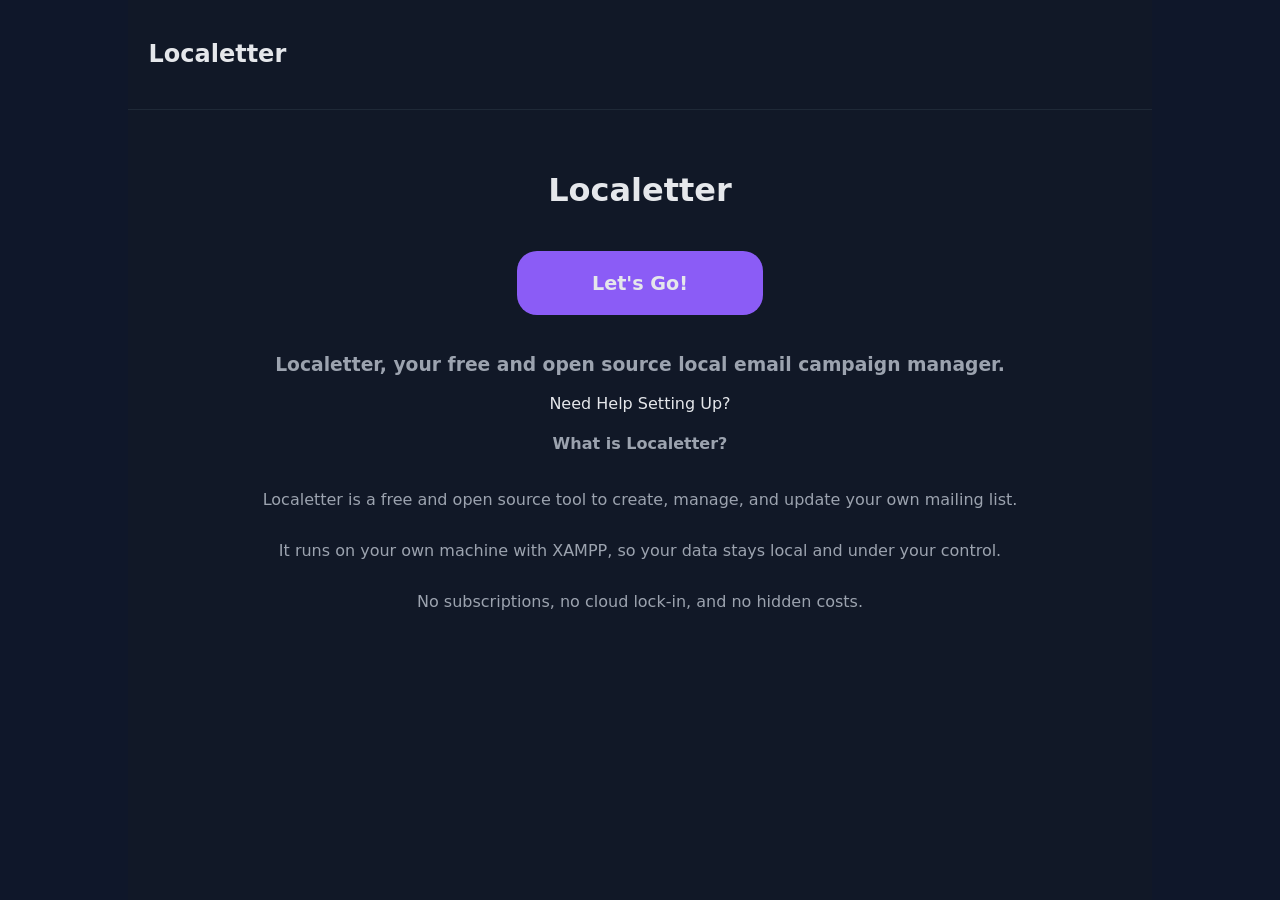
<file: index.html>
<!DOCTYPE html>
<html lang="en">

<head>
    <meta charset="UTF-8">
    <meta name="viewport" content="width=device-width, initial-scale=1.0">
    <title>Localetter</title>
    <link rel="stylesheet" href="Frontend/styles/style.css">
</head>

<body>
    <div class="main">
        <header>
            <nav>
                <h2>
                    <a class="primary-text" href="index.html">Localetter</a>
                </h2>
            </nav>
        </header>

        <div class="hero">
            <h1 class="primary-text">Localetter</h1>

            <div class="callToAction">
                <a href="Backend/initialize.php">Let's Go!</a>
            </div>

            <h3 class="secondary-text">
                Localetter, your free and open source local email campaign manager.
            </h3>

            <div class="secondary-text">
                <a href="https://localetter.vercel.app/#steps" target="_blank" rel="noopener noreferrer">Need Help Setting Up?</a>
            </div>

            <h4 class="secondary-text">
                What is Localetter?
            </h4>

            <p class="secondary-text">
                Localetter is a free and open source tool to create, manage, and update your own mailing list.
            </p>

            <p class="secondary-text">
                It runs on your own machine with XAMPP, so your data stays local and under your control.
            </p>

            <p class="secondary-text">
                No subscriptions, no cloud lock-in, and no hidden costs.
            </p>
        </div>
    </div>
</body>

</html>
</file>
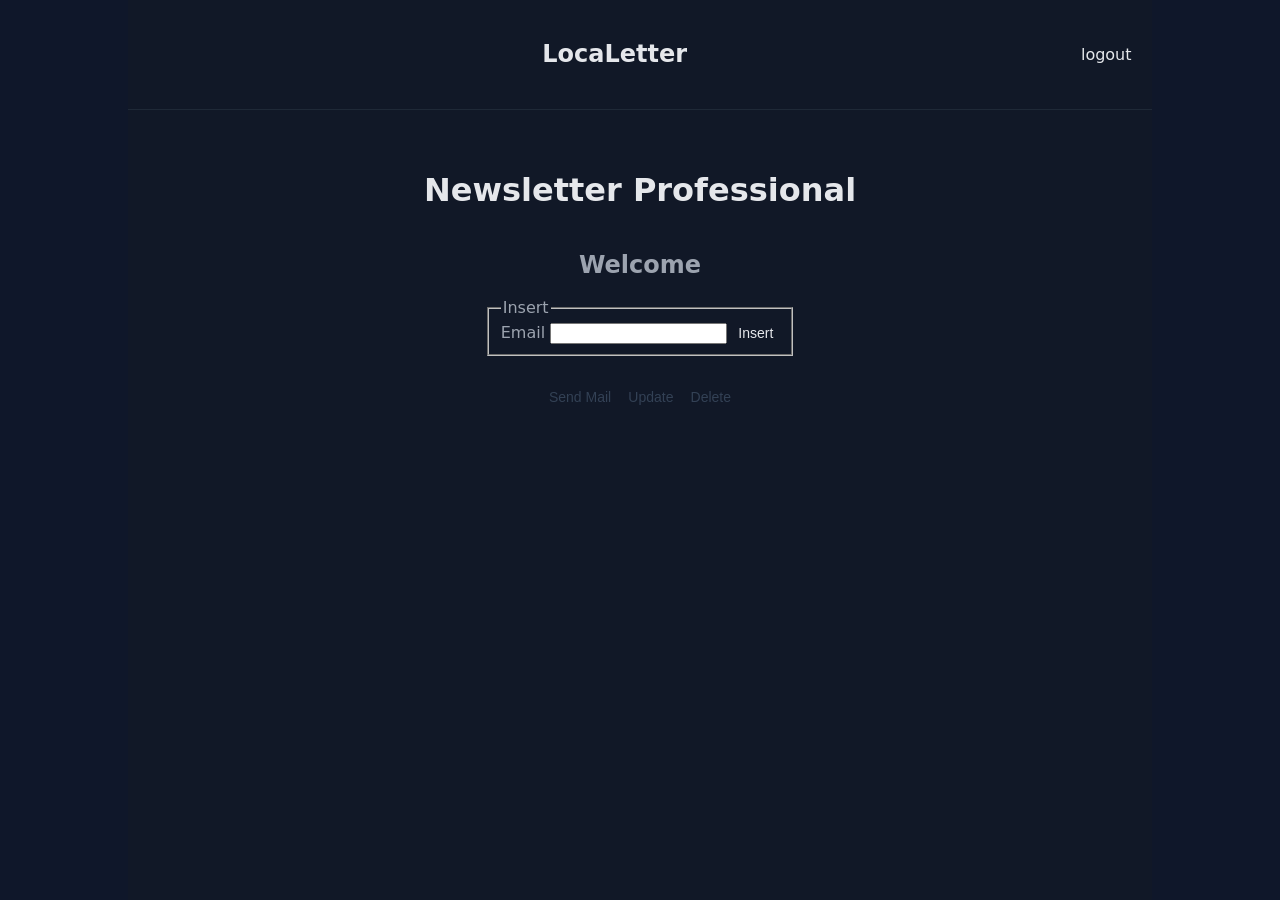
<file: Frontend/app.html>
<!DOCTYPE html>
<html lang="en">

<head>
    <meta charset="UTF-8">
    <meta name="viewport" content="width=device-width, initial-scale=1.0">
    <title>LocaLetter</title>
    <link rel="stylesheet" href="styles/style.css">
</head>

<body>
    <div class="main">
        <header>
            <nav>
                <h3>
                    <h2 class="primary-text">LocaLetter</h2>
                </h3>
                <a href="../Backend/auth/logout.php">logout</a>
            </nav>
        </header>
        <div class="hero">
            <h1 class="primary-text">Newsletter Professional</h1>
            <h2 class="secondary-text">Welcome</h2>
            <form class="insert secondary-text">
                <fieldset>
                    <legend>Insert</legend>
                    <label for="insert">Email</label>
                    <input type="email" name="insert" id="insert" required>
                    <input type="submit" value="Insert" class="form-btn">
                </fieldset>
            </form>
            <div class="list secondary-text">
                <div>
                    <button type="button" class="send form-btn" disabled>Send Mail</button>
                    <button type="button" class="update form-btn" disabled>Update</button>
                    <button type="button" class="delete form-btn" disabled>Delete</button>
                </div>
                <table class="table"></table>
            </div>
        </div>
        <div class="overlay">
            <div class="dialog"></div>
        </div>
    </div>
    <script src="scripts/app.js"></script>
</body>

</html>
</file>
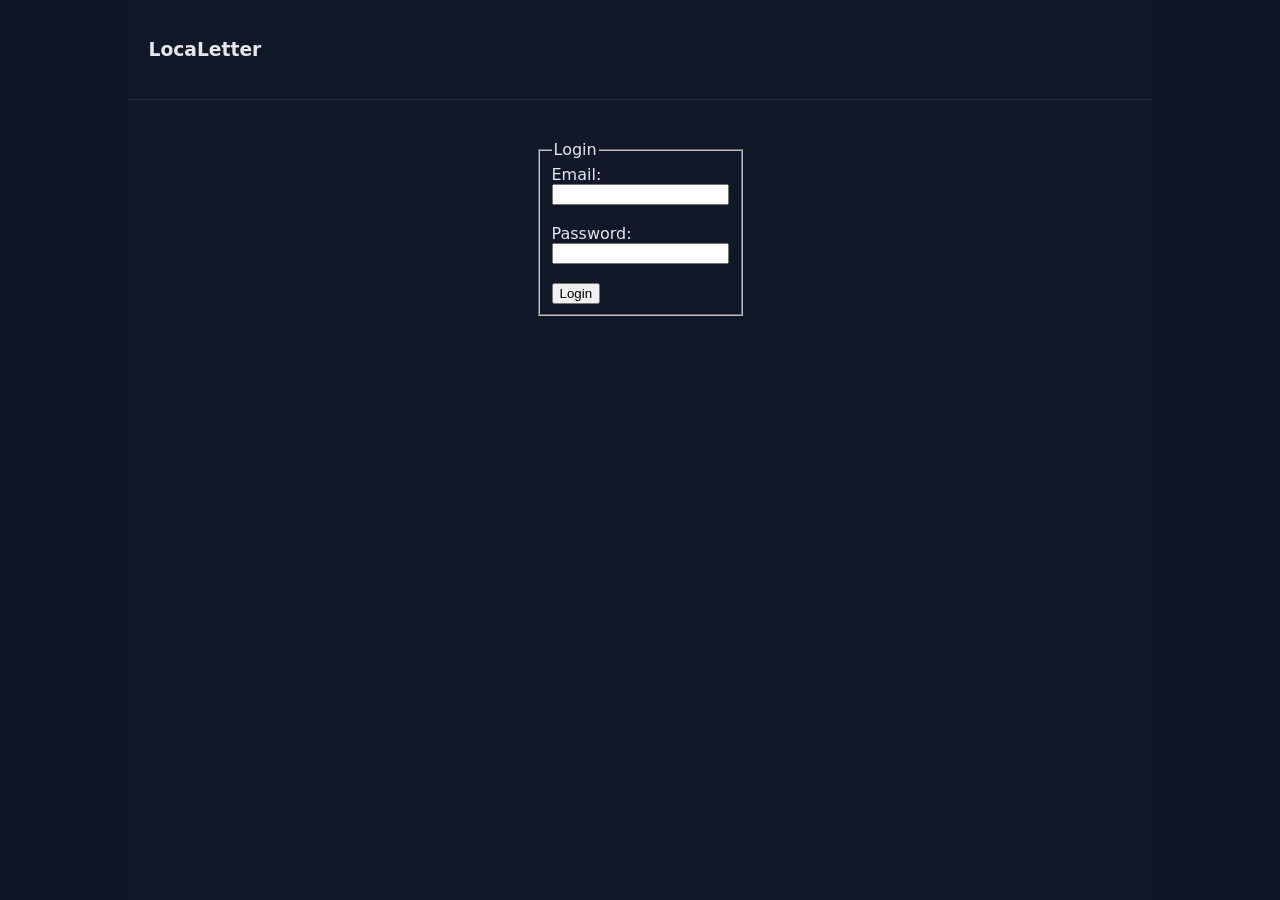
<file: Frontend/login.html>
<!DOCTYPE html>
<html lang="en">

<head>
    <meta charset="UTF-8">
    <meta name="viewport" content="width=device-width, initial-scale=1.0">
    <title>Login</title>
    <link rel="stylesheet" href="styles/style.css">
</head>

<body>
    <div class="main">
        <header>
            <nav>
                <h3>
                    <a class="primary-text" href="../index.html">LocaLetter</a>
                </h3>
            </nav>
        </header>
        <div class="hero">
            <form method="POST" class="primary-text authForm">
                <fieldset>
                    <legend>Login</legend>
                    <label for="email">Email: </label><br>
                    <input type="email" name="email" id="email" required><br><br>
                    <label for="password">Password: </label><br>
                    <input type="password" name="password" id="password" minlength="8" required><br><br>
                    <input type="submit" name="Login" value="Login">
                </fieldset>
            </form>
            <br>
            <h1 class="error"></h1>
        </div>
    </div>
    <script src="scripts/auth.js"></script>
</body>

</html>
</file>
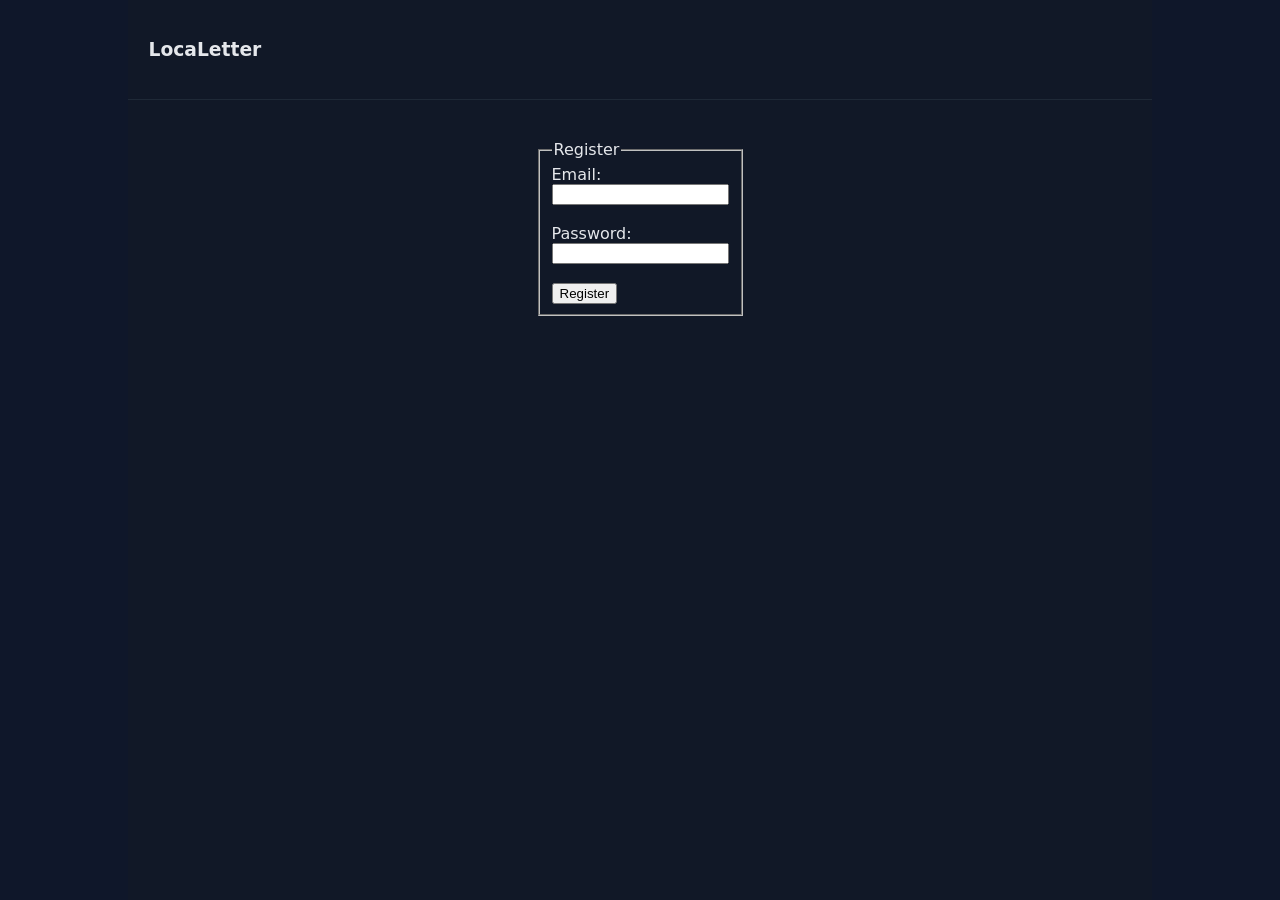
<file: Frontend/register.html>
<!DOCTYPE html>
<html lang="en">

<head>
    <meta charset="UTF-8">
    <meta name="viewport" content="width=device-width, initial-scale=1.0">
    <title>Register</title>
    <link rel="stylesheet" href="styles/style.css">
</head>

<body>
    <div class="main">
        <header>
            <nav>
                <h3>
                    <a class="primary-text" href="../index.html">LocaLetter</a>
                </h3>
            </nav>
        </header>
        <div class="hero">
            <form method="POST" class="primary-text authForm">
                <fieldset>
                    <legend>Register</legend>
                    <label for="email">Email: </label><br>
                    <input type="email" name="email" id="email" required><br><br>
                    <label for="password">Password: </label><br>
                    <input type="password" name="password" id="password" minlength="8" required><br><br>
                    <input type="submit" name="Register" value="Register">
                </fieldset>
            </form>
            <br>
            <h1 class="error"></h1>
        </div>
    </div>
    <script src="scripts/auth.js"></script>
</body>

</html>
</file>
<file: Frontend/styles/style.css>
body {
  background-color: #0f172a;
  padding: 0;
  margin: 0;
  font-family: system-ui, sans-serif;
}

.main {
  width: 80vw;
  margin: 0 10vw;
  min-height: 100vh;
  display: flex;
  flex-direction: column;
}

.primary-text {
  color: #e5e7eb;
}

.secondary-text {
  color: #9ca3af;
}

a {
  text-decoration: none;
  color: #e5e7eb;
  transition: color 0.2s ease;
}

a:hover,
.form-btn:hover {
  color: #14b8a6;
  cursor: pointer;
}

header {
  background-color: #111827;
  position: sticky;
  top: 0;
  z-index: 50;
  border-bottom: 1px solid #1f2937;
}

nav {
  display: flex;
  justify-content: space-between;
  align-items: center;
  padding: 2%;
}

.hero {
  background-color: #111827;
  display: flex;
  flex-direction: column;
  align-items: center;
  flex: 1;
  min-height: auto
  ;
  padding: 40px 0;
}

.callToAction {
  background-color: #8b5cf6;
  margin: 2%;
  padding: 2%;
  width: 20%;
  border-radius: 20px;
  text-align: center;
  font-size: larger;
  font-weight: bolder;
  transition: background-color 0.2s ease;
}

.callToAction:hover {
  background-color: #7c3aed;
  cursor: pointer;
}

.error {
  color: #f87171;
  font-size: 14px;
  font-weight: normal;
  margin: 0;
  min-height: 20px;
}

table {
  margin-top: 25px;
  width: 100%;
}

table,
th,
td {
  border: 1px solid #1f2937;
  border-collapse: collapse;
  padding: 10px 14px;
  color: #9ca3af;
  font-size: 14px;
}

th {
  background-color: #0f172a;
  color: #e5e7eb;
  font-weight: 600;
  letter-spacing: 0.03em;
}

tr:nth-child(even) {
  background-color: #0f172a;
}

tr:hover {
  background-color: #1e293b;
  transition: background-color 0.15s ease;
}

td:first-child {
  text-align: center;
  width: 48px;
}

.list {
  display: flex;
  flex-direction: column;
  align-items: center;
  justify-content: center;
  padding: 3%;
  width: 100%;
  box-sizing: border-box;
}

.form-btn {
  color: #e5e7eb;
  background: transparent;
  border: none;
  font-size: 14px;
  cursor: pointer;
  transition: color 0.2s ease;
}

.update:disabled,
.delete:disabled,
.send:disabled {
  color: #334155;
  cursor: not-allowed;
}

.overlay {
  display: none;
  position: fixed;
  top: 0;
  left: 0;
  right: 0;
  bottom: 0;
  background: rgba(0, 0, 0, 0.6);
  z-index: 100;
  justify-content: center;
  align-items: center;
}

.dialog {
  background: #111827;
  border-top: 3px solid #14b8a6;
  border-radius: 8px;
  padding: 28px;
  width: 100%;
  max-width: 400px;
  display: flex;
  flex-direction: column;
  gap: 20px;
  box-shadow: 0 25px 50px rgba(0, 0, 0, 0.5);
}

.dialog-progress {
  font-size: 12px;
  color: #9ca3af;
  letter-spacing: 0.05em;
}

.dialog-email {
  background: #0f172a;
  color: #9ca3af;
  padding: 10px 14px;
  border-radius: 4px;
  font-size: 14px;
  border: 1px solid #1f2937;
}

.dialog form {
  display: flex;
  flex-direction: column;
  gap: 16px;
}

.dialog input[type="email"] {
  width: 100%;
  background: #0f172a;
  border: 1px solid #1f2937;
  color: #e5e7eb;
  padding: 10px 14px;
  border-radius: 4px;
  font-size: 14px;
  outline: none;
  box-sizing: border-box;
  transition: border-color 0.2s ease;
}

.dialog input[type="email"]:focus {
  border-color: #14b8a6;
}

.dialog-buttons {
  display: flex;
  gap: 8px;
  justify-content: flex-end;
}

.dialog.delete-dialog {
    border-top-color: #ef4444;
}

.dialog.delete-dialog .dialog-buttons {
    justify-content: space-around;
}

.delete-btn {
    color: #ef4444;
}

.delete-btn:hover {
    color: #dc2626;
}

.delete-confirm {
  background: #1a0f0f;
  border: 1px solid #3b1515;
  border-radius: 4px;
  padding: 10px 14px;
}

.delete-warning {
  color: #f87171;
  font-size: 13px;
  margin: 0;
}

.dialog.send-dialog {
    border-top-color: #22c55e;
}

.send-dialog input[type="text"],
.send-dialog textarea {
    width: 100%;
    background: #0f172a;
    border: 1px solid #1f2937;
    color: #e5e7eb;
    padding: 10px 14px;
    border-radius: 4px;
    font-size: 14px;
    outline: none;
    box-sizing: border-box;
    transition: border-color 0.2s ease;
    font-family: inherit;
    resize: vertical;
}

.send-dialog input[type="text"]:focus,
.send-dialog textarea:focus {
    border-color: #22c55e;
}

.send-btn {
    color: #22c55e;
}

.send-btn:hover {
    color: #16a34a;
}
</file>
